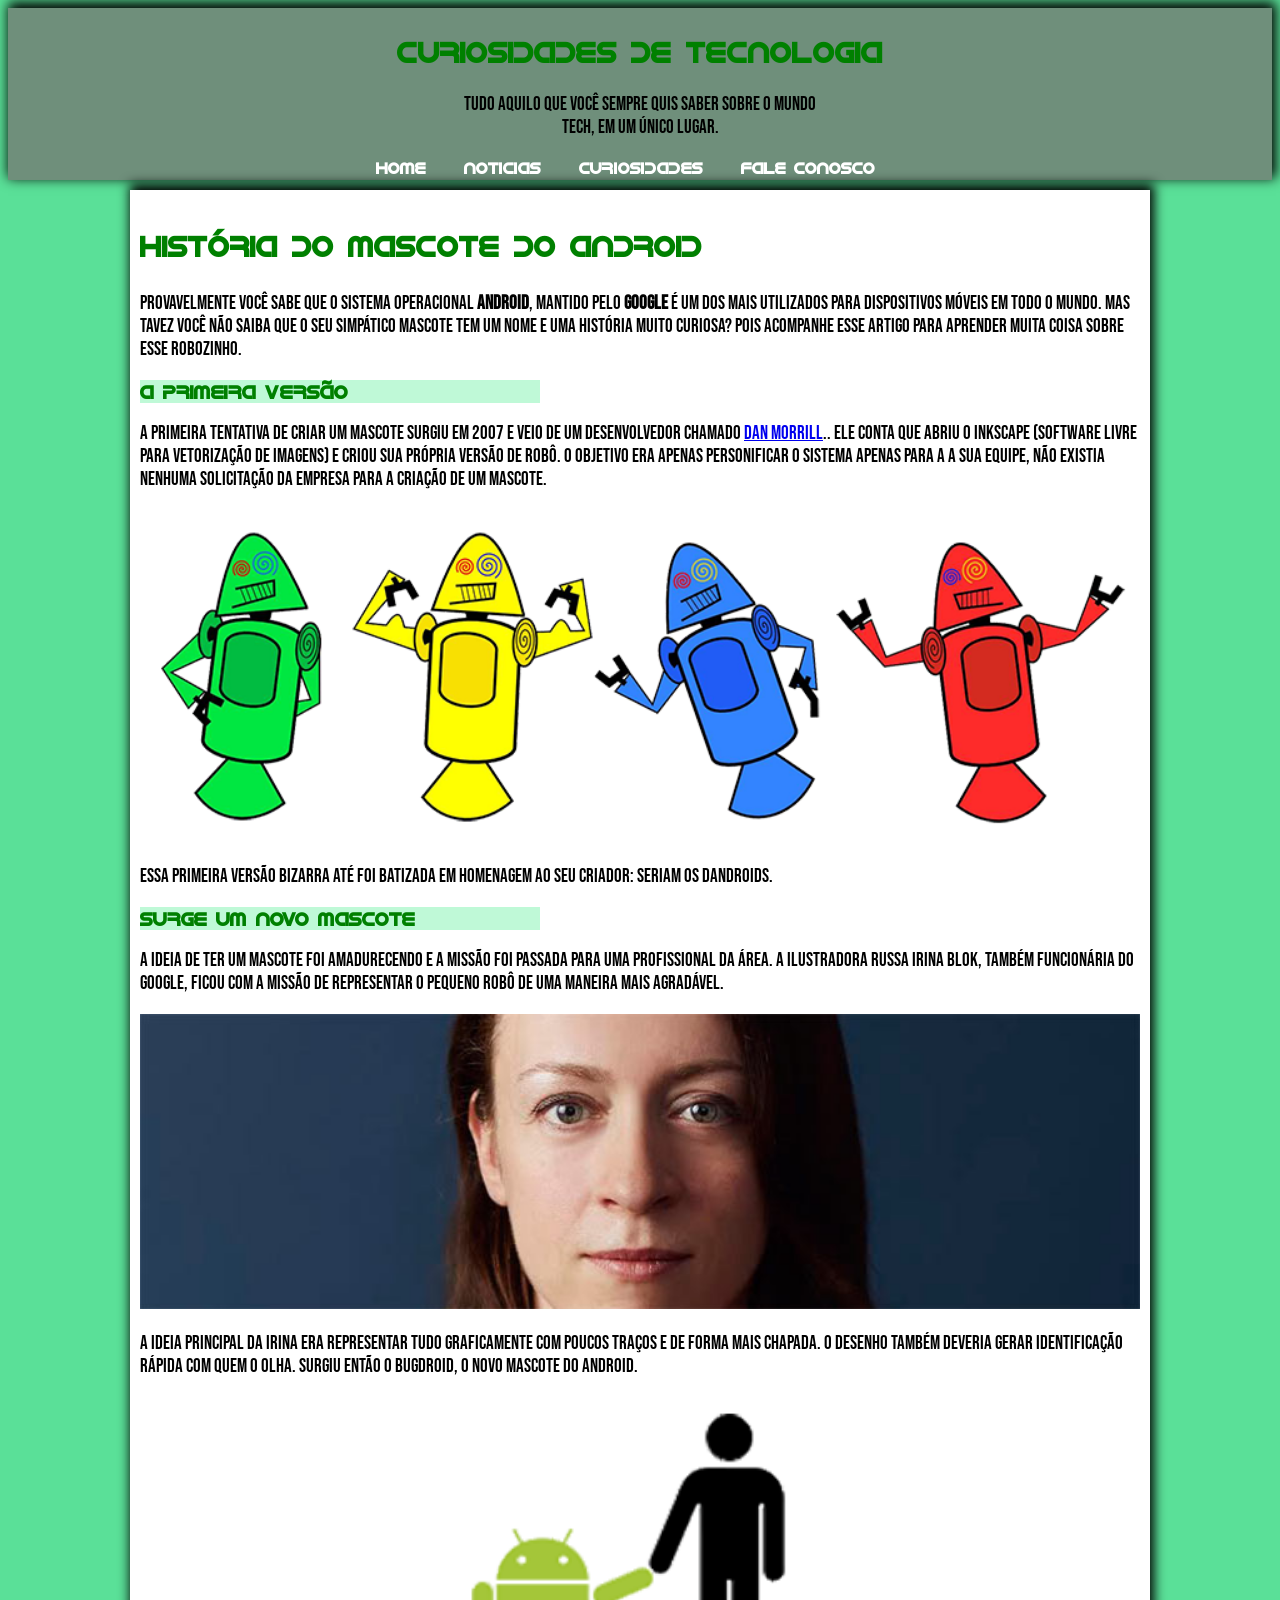
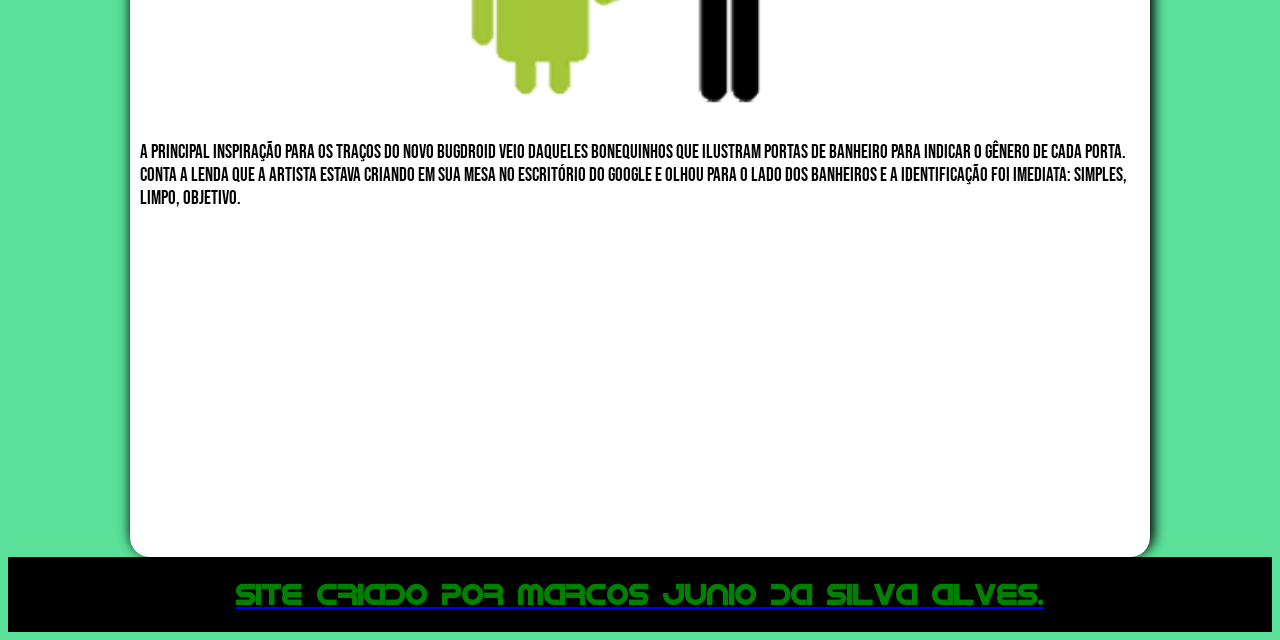
<file: index.html>
<!DOCTYPE html>
<html lang="pt-br">
<head>
    <meta charset="UTF-8">
    <meta name="viewport" content="width=device-width, initial-scale=1.0">
    <title>Android</title>
    <link rel="shortcut icon" href="imagens/favicon.ico" type="image/x-icon">
    <link rel="stylesheet" href="style.css">
    
</head>
<body>
    

    <heards>
        <nav>
        <h1>curiosidades de tecnologia</h1>
    <p>Tudo aquilo que você sempre quis saber sobre o mundo <br>Tech, em um único lugar.</p>
        
            <a href="#">Home</a>
            <a href="#">Noticias</a>
            <a href="#">Curiosidades</a>
            <a href="#">Fale conosco</a>
        </nav>
    </heards>

    <main>
        <section id="Historia">
            <article>
                <h1>História do Mascote do Android</h1>
                <p>Provavelmente você sabe que o sistema operacional <strong>Android</strong>, mantido pelo <strong>Google</strong> é um dos mais utilizados para dispositivos móveis em todo o mundo. Mas tavez você não saiba que o seu simpático mascote tem um nome e uma história muito curiosa? Pois acompanhe esse artigo para aprender muita coisa sobre esse robozinho.</p>

                    <h2>A primeira versão</h2>
                    
                   <p> A primeira tentativa de criar um mascote surgiu em 2007 e veio de um desenvolvedor chamado <a href="https://androidcommunity.com/dan-morrill-shows-us-the-android-mascot-that-almost-was-20130103/" target="_blank">Dan Morrill</a>.. Ele conta que abriu o Inkscape (software livre para vetorização de imagens) e criou sua própria versão de robô. O objetivo era apenas personificar o sistema apenas para a a sua equipe, não existia nenhuma solicitação da empresa para a criação de um mascote.
                    </p>
                    <picture>
                        <source media="(max-width: 570px )" srcset="imagens/dan-droids-pq.png" type="image/png">
                        <img src="imagens/dan-droids.png" alt="image flexivel">
                        <p>Essa primeira versão bizarra até foi batizada em homenagem ao seu criador: seriam os Dandroids.</p>
                    </picture>

                        <h2>Surge um novo mascote</h2>

                        <p>A ideia de ter um mascote foi amadurecendo e a missão foi passada para uma profissional da área. A ilustradora Russa Irina Blok, também funcionária do Google, ficou com a missão de representar o pequeno robô de uma maneira mais agradável.
                        </p>

                        <picture>
                            <source media="(max-width: 570px)" srcset="imagens/irina-blok-pq.jpg" type="image/jpg">
                            <img src="imagens/irina-blok.jpg" alt="imagens flexivel">

                        </picture>
                        <p>A ideia principal da Irina era representar tudo graficamente com poucos traços e de forma mais chapada. O desenho também deveria gerar identificação rápida com quem o olha. Surgiu então o Bugdroid, o novo mascote do Android.
                        </p>
                        <picture>
                             
                                <img class="pequena" src= "imagens/bugdroid.png" alt="imagen flexivel">
                            
                        </picture>
                        <p>A principal inspiração para os traços do novo Bugdroid veio daqueles bonequinhos que ilustram portas de banheiro para indicar o gênero de cada porta. Conta a lenda que a artista estava criando em sua mesa no escritório do Google e olhou para o lado dos banheiros e a identificação foi imediata: simples, limpo, objetivo.
                        </p>
                        <iframe width="560" height="315" src="https://www.youtube.com/embed/tQ7SRRnfMKM?si=pCObnacglj8idDMw" title="YouTube video player" frameborder="0" allow="accelerometer; autoplay; clipboard-write; encrypted-media; gyroscope; picture-in-picture; web-share" referrerpolicy="strict-origin-when-cross-origin" allowfullscreen></iframe>

        

                        
                    
            </article>
        </section>
    </main>
    <footer>
        <a href="https://www.instagram.com/marcos.junio351/" target="_blank">
            <h1> site criado por Marcos junio da Silva alves. </h1>
        </a>
    </footer>

    
</body>
</html>
</file>
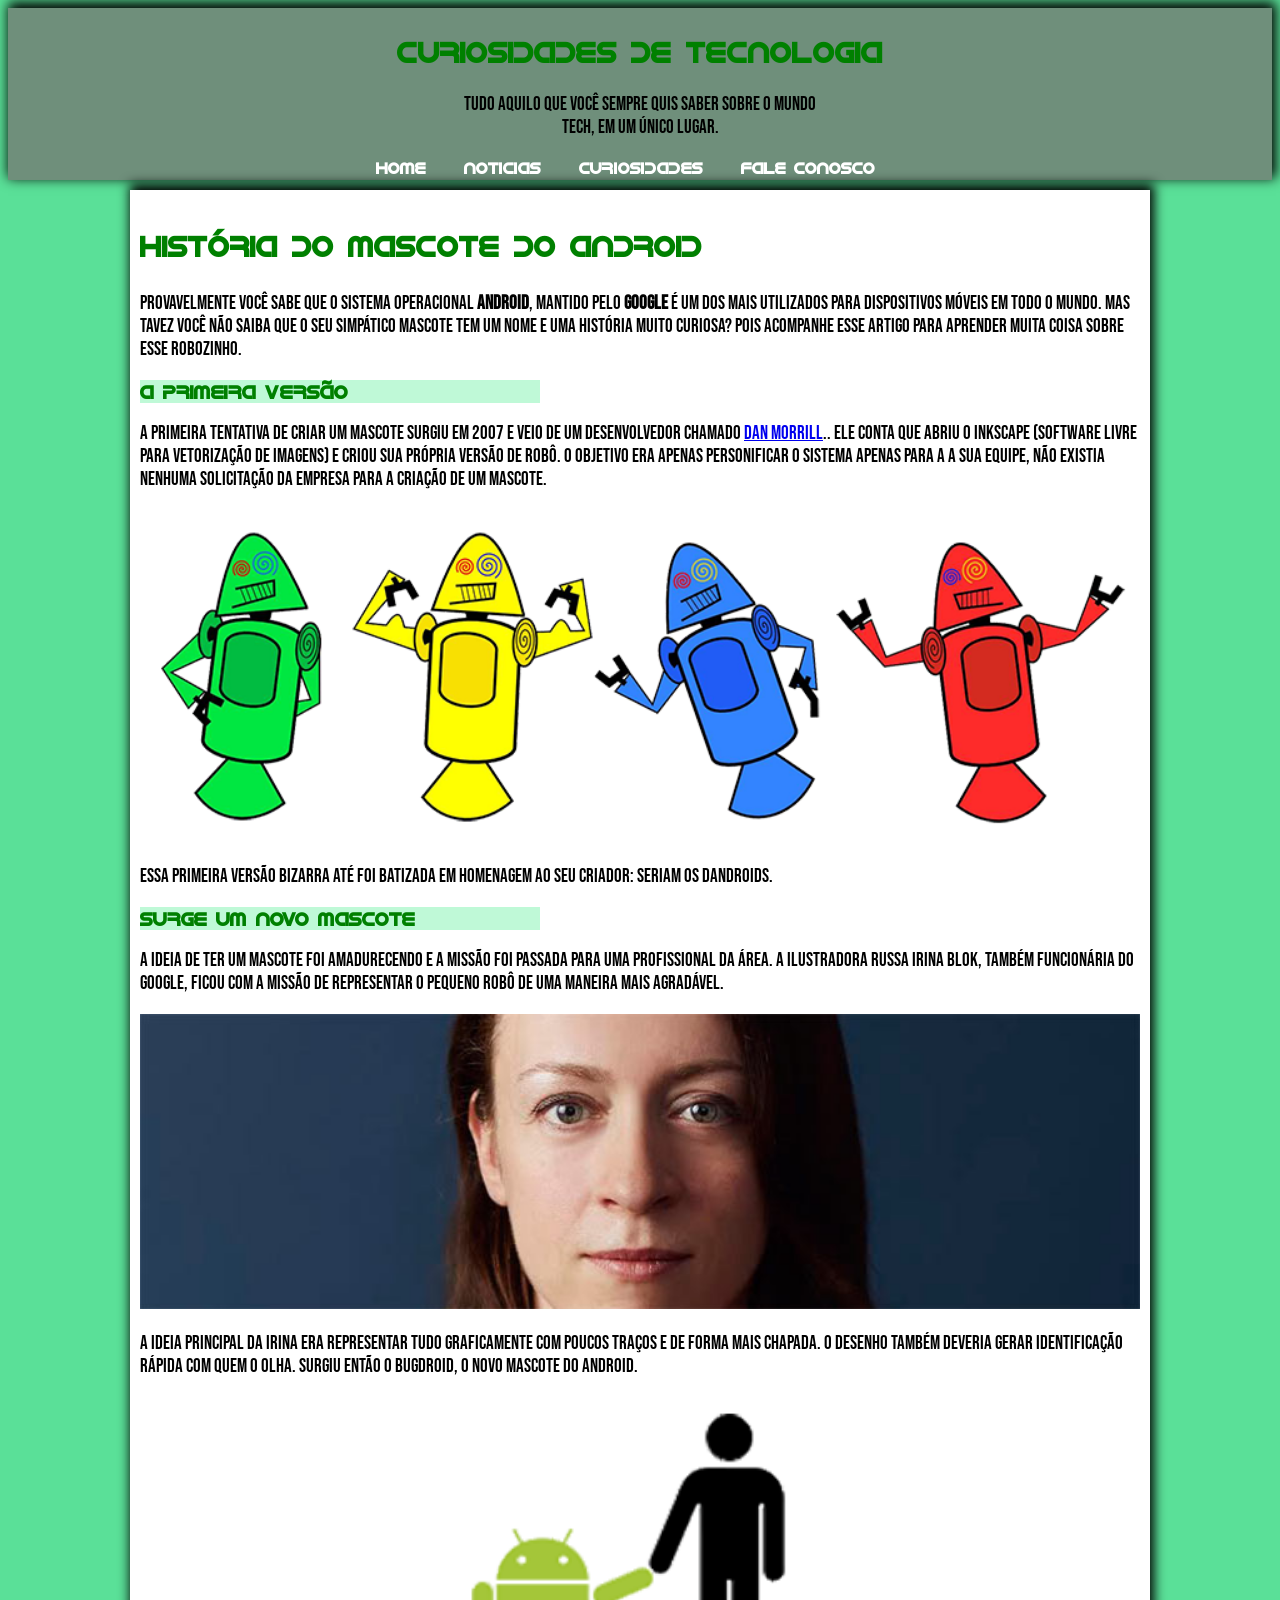
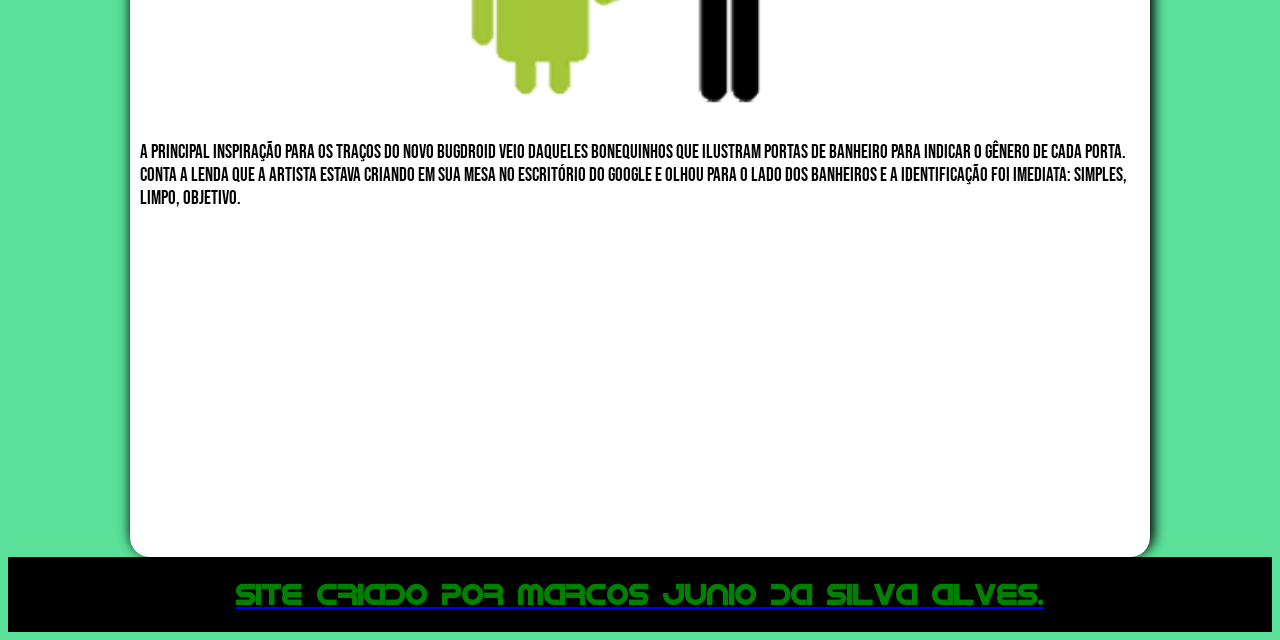
<file: index.html.html>
<!DOCTYPE html>
<html lang="pt-br">
<head>
    <meta charset="UTF-8">
    <meta name="viewport" content="width=device-width, initial-scale=1.0">
    <title>Android</title>
    <link rel="shortcut icon" href="imagens/favicon.ico" type="image/x-icon">
    <link rel="stylesheet" href="style.css">
    
</head>
<body>
    

    <heards>
        <nav>
        <h1>curiosidades de tecnologia</h1>
    <p>Tudo aquilo que você sempre quis saber sobre o mundo <br>Tech, em um único lugar.</p>
        
            <a href="#">Home</a>
            <a href="#">Noticias</a>
            <a href="#">Curiosidades</a>
            <a href="#">Fale conosco</a>
        </nav>
    </heards>

    <main>
        <section id="Historia">
            <article>
                <h1>História do Mascote do Android</h1>
                <p>Provavelmente você sabe que o sistema operacional <strong>Android</strong>, mantido pelo <strong>Google</strong> é um dos mais utilizados para dispositivos móveis em todo o mundo. Mas tavez você não saiba que o seu simpático mascote tem um nome e uma história muito curiosa? Pois acompanhe esse artigo para aprender muita coisa sobre esse robozinho.</p>

                    <h2>A primeira versão</h2>
                    
                   <p> A primeira tentativa de criar um mascote surgiu em 2007 e veio de um desenvolvedor chamado <a href="https://androidcommunity.com/dan-morrill-shows-us-the-android-mascot-that-almost-was-20130103/" target="_blank">Dan Morrill</a>.. Ele conta que abriu o Inkscape (software livre para vetorização de imagens) e criou sua própria versão de robô. O objetivo era apenas personificar o sistema apenas para a a sua equipe, não existia nenhuma solicitação da empresa para a criação de um mascote.
                    </p>
                    <picture>
                        <source media="(max-width: 570px )" srcset="imagens/dan-droids-pq.png" type="image/png">
                        <img src="imagens/dan-droids.png" alt="image flexivel">
                        <p>Essa primeira versão bizarra até foi batizada em homenagem ao seu criador: seriam os Dandroids.</p>
                    </picture>

                        <h2>Surge um novo mascote</h2>

                        <p>A ideia de ter um mascote foi amadurecendo e a missão foi passada para uma profissional da área. A ilustradora Russa Irina Blok, também funcionária do Google, ficou com a missão de representar o pequeno robô de uma maneira mais agradável.
                        </p>

                        <picture>
                            <source media="(max-width: 570px)" srcset="imagens/irina-blok-pq.jpg" type="image/jpg">
                            <img src="imagens/irina-blok.jpg" alt="imagens flexivel">

                        </picture>
                        <p>A ideia principal da Irina era representar tudo graficamente com poucos traços e de forma mais chapada. O desenho também deveria gerar identificação rápida com quem o olha. Surgiu então o Bugdroid, o novo mascote do Android.
                        </p>
                        <picture>
                             
                                <img class="pequena" src= "imagens/bugdroid.png" alt="imagen flexivel">
                            
                        </picture>
                        <p>A principal inspiração para os traços do novo Bugdroid veio daqueles bonequinhos que ilustram portas de banheiro para indicar o gênero de cada porta. Conta a lenda que a artista estava criando em sua mesa no escritório do Google e olhou para o lado dos banheiros e a identificação foi imediata: simples, limpo, objetivo.
                        </p>
                        <iframe width="560" height="315" src="https://www.youtube.com/embed/tQ7SRRnfMKM?si=pCObnacglj8idDMw" title="YouTube video player" frameborder="0" allow="accelerometer; autoplay; clipboard-write; encrypted-media; gyroscope; picture-in-picture; web-share" referrerpolicy="strict-origin-when-cross-origin" allowfullscreen></iframe>

        

                        
                    
            </article>
        </section>
    </main>
    <footer>
        <a href="https://www.instagram.com/marcos.junio351/" target="_blank">
            <h1> site criado por Marcos junio da Silva alves. </h1>
        </a>
    </footer>

    
</body>
</html>
</file>
<file: style.css>
@charset "UTF-8";

@import url('https://fonts.googleapis.com/css2?family=Bebas+Neue&display=swap');

    @font-face {
        font-family:"droide" ;
        src: url("idroid.otf") format("opentype");

        

        
        font-weight:normal;
        font-style:normal;
    }
    :root{
        --font-comun:"Bebas Neue", sans-serif;
    }
 body{
font-family: "droide", Helvetica, sans-serif;
background-color: rgb(90 224 152);

 }
 p{
    font-family: var(--font-comun);
    font-size: larger;
 }

 h1{
    color: green;
    font-size: 1.8em;
 }
 h2{
    color: green;
    background-color: rgba(50, 235, 127, 0.308);
    width: 400px;
    font-size: 1.2em;
    
 }

 nav{
    background-color: rgba(119, 114, 114, 0.733);
    padding: 3px; ;
    box-shadow:2px -4px 12px 2px black;
    text-align: center;
     margin-bottom: 10px;
}
nav > a{
    text-decoration: none;
    color: white;
    font-weight: bold;
    margin-right: 30px;
;
}
nav >a:hover{
    text-decoration: underline;

}
main{
    background-color: white;
    padding: 10px;
    margin: 178px;
    margin-top: 10px;
    box-shadow:2px -4px 12px 2px black;
    border-bottom-right-radius: 20px;
    border-bottom-left-radius: 20px; ;
    margin: auto;
    min-width: 300px;
    max-width:1000px ;
}
img{
    width: 100%;
}

main img.pequena{
    margin: auto;
    width: 50%;
    display: block;
}
footer{
    background-color: black;
    color: white;
    text-align: center;
    padding: 1px;
    margin: 0px;
}
footer > p{
    margin: 0px;
}
article{
    background-color: white;
}
article > aside{
    background-color: lightslategray;
}
header{
    
    background-color:white;
    padding: 10px;
    margin:10px;
     
}
</file>
